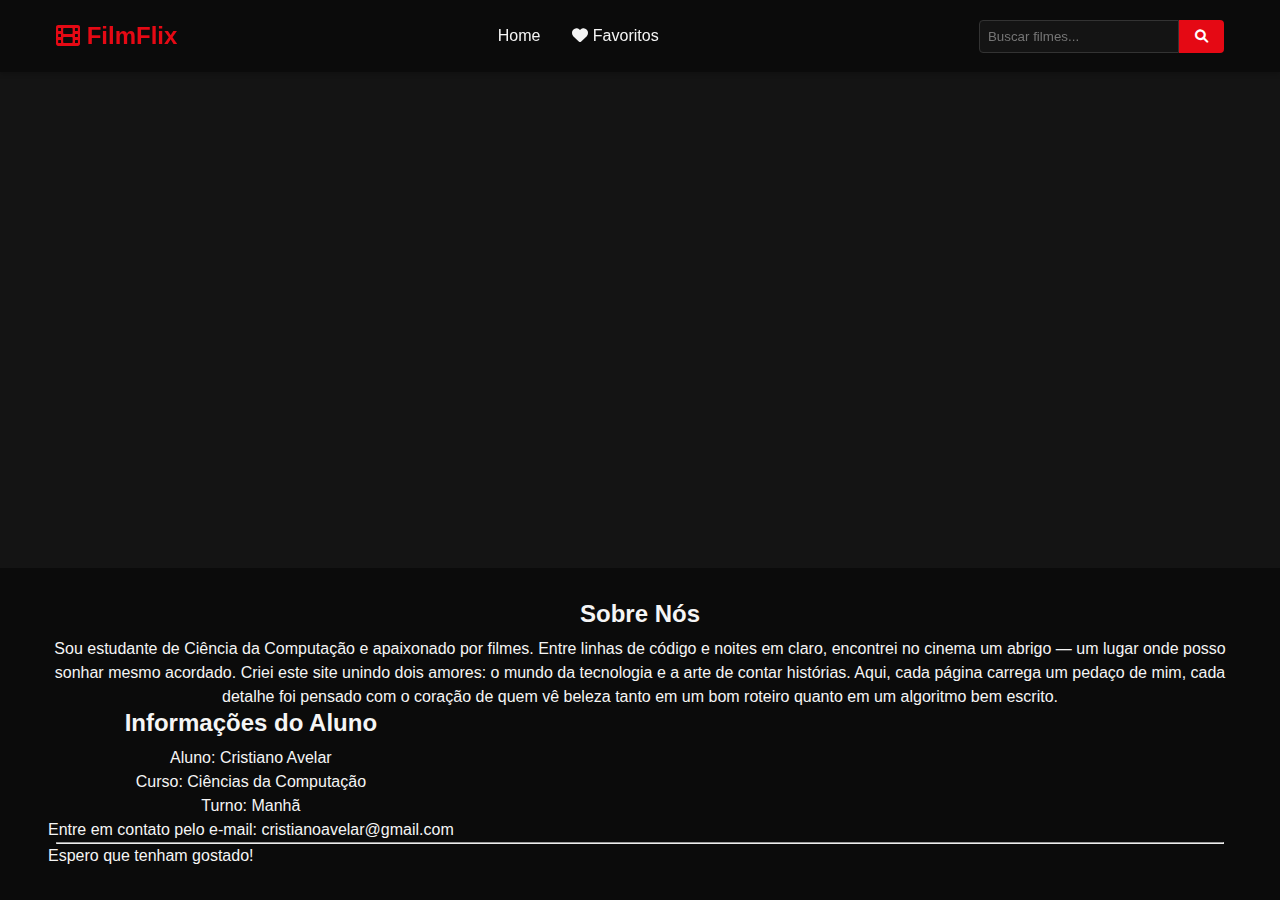
<file: detalhes-puro.html>
<!DOCTYPE html>
<html lang="pt-BR">
<head>
    <meta charset="UTF-8">
    <meta name="viewport" content="width=device-width, initial-scale=1.0">
    <title>Detalhes do Filme - FilmFlix</title>
    <link rel="stylesheet" href="https://cdnjs.cloudflare.com/ajax/libs/font-awesome/6.0.0/css/all.min.css">
    <link rel="stylesheet" href="style1.css">
</head>
<body>
    <nav class="navbar">
        <div class="container navbar-container">
            <a class="navbar-brand" href="index-puro.html">
                <i class="fas fa-film"></i> FilmFlix
            </a>
            
            <button class="navbar-toggle" id="navbarToggle">
                <i class="fas fa-bars"></i>
            </button>
            
            <ul class="navbar-nav" id="navbarMenu">
                <li class="nav-item">
                    <a class="nav-link" href="index-puro.html">Home</a>
                </li>
                <li class="nav-item">
                    <a class="nav-link" href="favoritos-puro.html">
                        <i class="fas fa-heart"></i> Favoritos
                    </a>
                </li>
            </ul>
            
            <div class="navbar-search">
                <form class="search-form" id="searchForm">
                    <input class="search-input" type="search" id="searchInput" placeholder="Buscar filmes..." required>
                    <button class="search-button" type="submit">
                        <i class="fas fa-search"></i>
                    </button>
                </form>
            </div>
        </div>
    </nav>


    <main class="container">
        <div id="movie-details-container">

        </div>
        
        <section class="section similar-movies">
            <h2 class="section-title">
                <i class="fas fa-film text-accent"></i> Filmes Similares
            </h2>
            <div class="movie-row">
                <div class="movie-slider" id="similar-movies">
               
                </div>
            </div>
        </section>
    </main>
    <footer class="footer py-4">
        <div class="container">
            <div class="row">
                <div class="col-md-6">
                    <h2>Sobre Nós</h2>
                    <p>Sou estudante de Ciência da Computação e apaixonado por filmes. Entre linhas de código e noites em claro, encontrei no cinema um abrigo — um lugar onde posso sonhar mesmo acordado. Criei este site unindo dois amores: o mundo da tecnologia e a arte de contar histórias. Aqui, cada página carrega um pedaço de mim, cada detalhe foi pensado com o coração de quem vê beleza tanto em um bom roteiro quanto em um algoritmo bem escrito.</p>
                </div>
                <div class="col-md-6">
                    <h2>Informações do Aluno</h2>
                    <p>Aluno: Cristiano Avelar</p>
                    <p>Curso: Ciências da Computação</p>
                    <p>Turno: Manhã</p>
                    <p>Entre em contato pelo e-mail: cristianoavelar@gmail.com</p>
                </div>
            </div>
            <hr> <div class="row">
                <div class="col-md-12 text-center">
                    <p>Espero que tenham gostado!</p>
                </div>
            </div>
        </div>
    </footer>

   
    <template id="movie-details-template">
        <div class="movie-backdrop">
            <div class="movie-backdrop-overlay">
                <div class="container">
                    <div class="row">
                        <div class="col col-12 col-md-4 col-lg-3">
                            <div class="movie-poster">
                                <img src="" alt="" class="movie-poster-img">
                            </div>
                        </div>
                        <div class="col col-12 col-md-8 col-lg-9">
                            <div class="movie-info">
                                <h1 class="movie-title">
                                    <!-- Nome do filme e ano serão inseridos aqui -->
                                </h1>
                                <div class="movie-tagline">
                                    <!-- Tagline será inserida aqui -->
                                </div>
                                <div class="movie-meta">
                                    <span class="release-date">
                                        <!-- Data de lançamento será inserida aqui -->
                                    </span>
                                    <span class="runtime">
                                        <!-- Duração será inserida aqui -->
                                    </span>
                                    <span class="rating">
                                        <!-- Avaliação será inserida aqui -->
                                    </span>
                                </div>
                                <div class="movie-genres">
                                    <!-- Gêneros serão inseridos aqui -->
                                </div>
                                <button class="btn-favorite-large" id="favoriteBtn">
                                    <i class="far fa-heart"></i> Adicionar aos Favoritos
                                </button>
                            </div>
                        </div>
                    </div>
                </div>
            </div>
        </div>

        <div class="movie-content">
            <div class="tabs">
                <ul class="tabs-nav">
                    <li class="tab-item">
                        <a class="tab-link active" data-tab="overview">Sinopse</a>
                    </li>
                    <li class="tab-item">
                        <a class="tab-link" data-tab="cast">Elenco</a>
                    </li>
                    <li class="tab-item trailer-tab-item">
                        <a class="tab-link" data-tab="trailer">Trailer</a>
                    </li>
                </ul>
            </div>
            
            <div class="tab-content">
                <div class="tab-pane active" id="overview">
                    <div class="movie-overview">
                        <p class="lead">
                            <!-- Sinopse será inserida aqui -->
                        </p>
                    </div>
                </div>
                <div class="tab-pane" id="cast">
                    <div class="cast-container" id="cast-container">
                        <!-- Elenco será inserido aqui -->
                    </div>
                </div>
                <div class="tab-pane" id="trailer">
                    <div class="video-container">
                        <iframe width="560" height="315" src="" title="YouTube video player" frameborder="0" allow="accelerometer; autoplay; clipboard-write; encrypted-media; gyroscope; picture-in-picture" allowfullscreen></iframe>
                    </div>
                </div>
            </div>
        </div>
    </template>

    <!-- Scripts -->
    <script src="app-puro.js"></script>
    <script>
        // Script para toggle do menu mobile
        document.getElementById('navbarToggle').addEventListener('click', function() {
            document.getElementById('navbarMenu').classList.toggle('show');
        });
        
        // Script para funcionamento das abas
        document.addEventListener('DOMContentLoaded', function() {
            // Função para inicializar as abas após o carregamento dos detalhes do filme
            function initTabs() {
                const tabLinks = document.querySelectorAll('.tab-link');
                if (tabLinks.length === 0) return;
                
                tabLinks.forEach(tab => {
                    tab.addEventListener('click', function() {
                        // Remove active class de todas as abas
                        tabLinks.forEach(t => t.classList.remove('active'));
                        
                        // Adiciona active class na aba clicada
                        this.classList.add('active');
                        
                        // Esconde todos os painéis de conteúdo
                        const tabPanes = document.querySelectorAll('.tab-pane');
                        tabPanes.forEach(pane => pane.classList.remove('active'));
                        
                        // Mostra o painel correspondente
                        const tabId = this.getAttribute('data-tab');
                        document.getElementById(tabId).classList.add('active');
                    });
                });
            }
            
            // Observa mudanças no container de detalhes para inicializar as abas
            const observer = new MutationObserver(function(mutations) {
                mutations.forEach(function(mutation) {
                    if (mutation.addedNodes.length > 0) {
                        initTabs();
                        observer.disconnect();
                    }
                });
            });
            
            const detailsContainer = document.getElementById('movie-details-container');
            if (detailsContainer) {
                observer.observe(detailsContainer, { childList: true });
            }
        });
    </script>
</body>
</html>
</file>
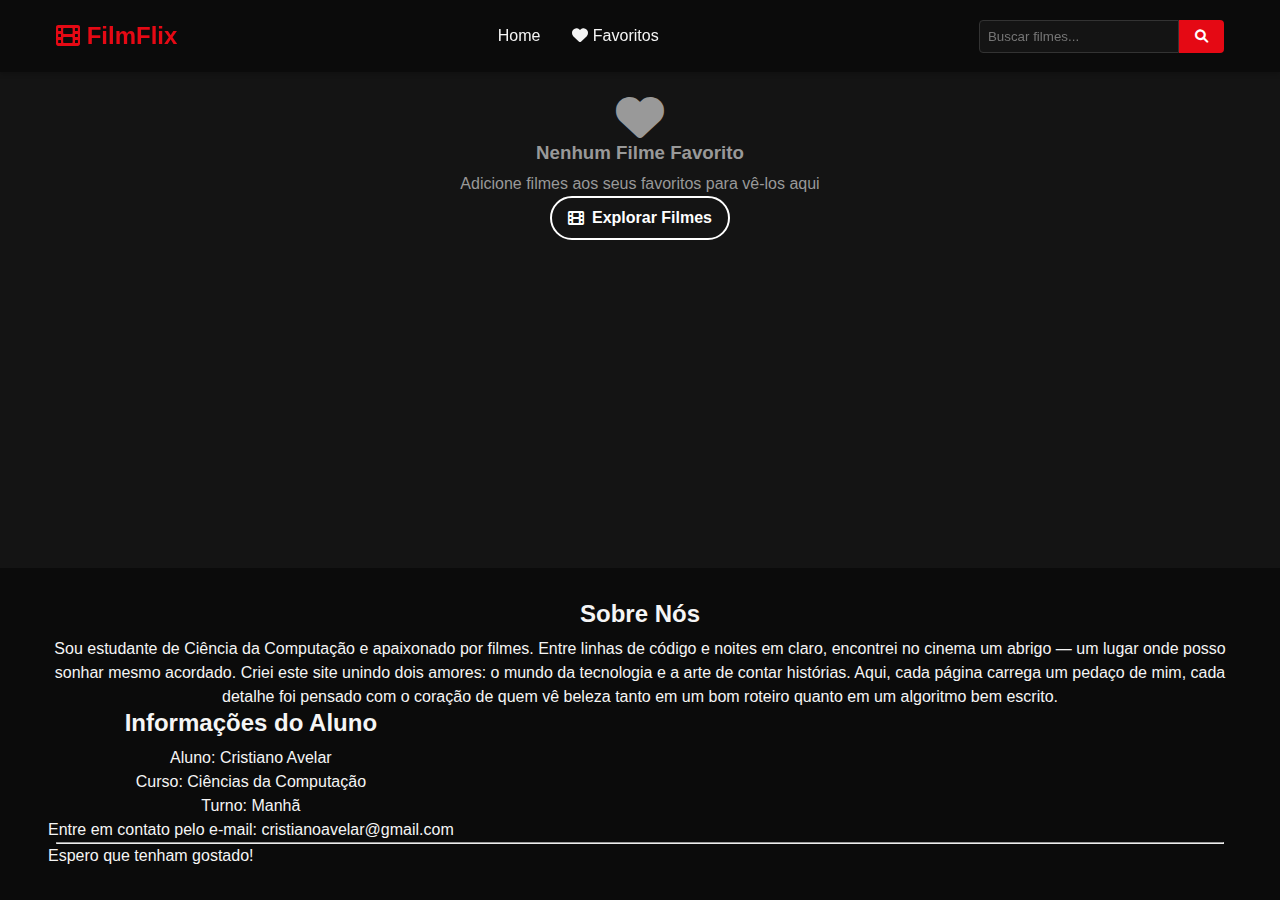
<file: favoritos-puro.html>
<!DOCTYPE html>
<html lang="pt-BR">
<head>
    <meta charset="UTF-8">
    <meta name="viewport" content="width=device-width, initial-scale=1.0">
    <title>Meus Favoritos - FilmFlix</title>
    <link rel="stylesheet" href="https://cdnjs.cloudflare.com/ajax/libs/font-awesome/6.0.0/css/all.min.css">
    <link rel="stylesheet" href="style1.css">
</head>
<body>

    <nav class="navbar">
        <div class="container navbar-container">
            <a class="navbar-brand" href="index-puro.html">
                <i class="fas fa-film"></i> FilmFlix
            </a>
            
            <button class="navbar-toggle" id="navbarToggle">
                <i class="fas fa-bars"></i>
            </button>
            
            <ul class="navbar-nav" id="navbarMenu">
                <li class="nav-item">
                    <a class="nav-link" href="index-puro.html">Home</a>
                </li>
                <li class="nav-item">
                    <a class="nav-link" href="favoritos-puro.html">
                        <i class="fas fa-heart"></i> Favoritos
                    </a>
                </li>
            </ul>
            
            <div class="navbar-search">
                <form class="search-form" id="searchForm">
                    <input class="search-input" type="search" id="searchInput" placeholder="Buscar filmes..." required>
                    <button class="search-button" type="submit">
                        <i class="fas fa-search"></i>
                    </button>
                </form>
            </div>
        </div>
    </nav>


    <main class="container">
        <section class="section">
            <h1 class="section-title">
                <i class="fas fa-heart text-accent"></i> Meus Filmes Favoritos
            </h1>
            
            <div id="favorites-container">

            </div>
        </section>
    </main>

    <footer class="footer py-4">
        <div class="container">
            <div class="row">
                <div class="col-md-6">
                    <h2>Sobre Nós</h2>
                    <p>Sou estudante de Ciência da Computação e apaixonado por filmes. Entre linhas de código e noites em claro, encontrei no cinema um abrigo — um lugar onde posso sonhar mesmo acordado. Criei este site unindo dois amores: o mundo da tecnologia e a arte de contar histórias. Aqui, cada página carrega um pedaço de mim, cada detalhe foi pensado com o coração de quem vê beleza tanto em um bom roteiro quanto em um algoritmo bem escrito.</p>
                </div>
                <div class="col-md-6">
                    <h2>Informações do Aluno</h2>
                    <p>Aluno: Cristiano Avelar</p>
                    <p>Curso: Ciências da Computação</p>
                    <p>Turno: Manhã</p>
                    <p>Entre em contato pelo e-mail: cristianoavelar@gmail.com</p>
                </div>
            </div>
            <hr> <div class="row">
                <div class="col-md-12 text-center">
                    <p>Espero que tenham gostado!</p>
                </div>
            </div>
        </div>
    </footer>


    <template id="empty-favorites">
        <div class="empty-state">
            <i class="fas fa-heart fa-3x mb-3 text-muted"></i>
            <h3>Nenhum Filme Favorito</h3>
            <p>Adicione filmes aos seus favoritos para vê-los aqui</p>
            <a href="index-puro.html" class="btn-favorite-large">
                <i class="fas fa-film"></i> Explorar Filmes
            </a>
        </div>
    </template>

    <template id="favorites-grid">
        <div class="favorites-grid" id="favorites-row">

        </div>
    </template>

    <template id="movie-card-template">
        <div class="movie-card">
            <div class="card-poster">
                <img src="" alt="" class="movie-poster">
                <button class="btn-favorite active" data-movie-id="">
                    <i class="fas fa-heart"></i>
                </button>
                <div class="movie-info-hover">
                    <div class="movie-controls">
                        <a href="" class="movie-control-btn movie-link">
                            <i class="fas fa-play"></i>
                        </a>
                    </div>
                </div>
            </div>
            <div class="card-body">
                <h5 class="card-title movie-title"></h5>
            </div>
        </div>
    </template>

   
    <script src="app-puro.js"></script>
    <script>

        document.getElementById('navbarToggle').addEventListener('click', function() {
            document.getElementById('navbarMenu').classList.toggle('show');
        });
    </script>
</body>
</html>
</file>
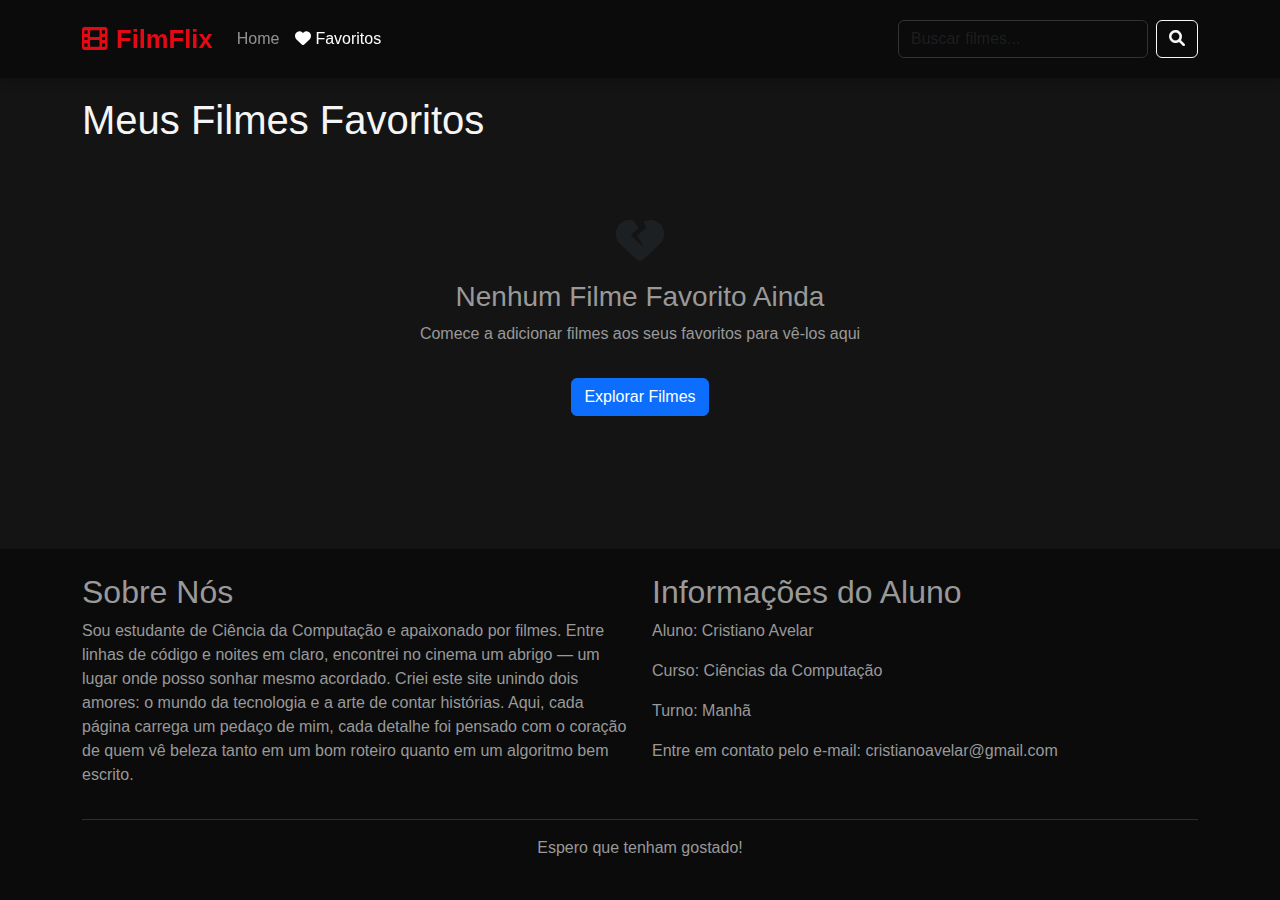
<file: favoritos.html>
<!DOCTYPE html>
<html lang="pt-BR">
<head>
    <meta charset="UTF-8">
    <meta name="viewport" content="width=device-width, initial-scale=1.0">
    <title>Meus Filmes Favoritos - FilmFlix</title>
    <link rel="stylesheet" href="https://cdn.jsdelivr.net/npm/bootstrap@5.3.0-alpha1/dist/css/bootstrap.min.css">
    <link rel="stylesheet" href="https://cdnjs.cloudflare.com/ajax/libs/font-awesome/6.0.0/css/all.min.css">
    <link rel="stylesheet" href="styles.css">
</head>
<body class="dark-theme">

    <nav class="navbar navbar-expand-lg navbar-dark fixed-top">
        <div class="container">
            <a class="navbar-brand" href="index.html">
                <i class="fas fa-film me-2"></i>FilmFlix
            </a>
            <button class="navbar-toggler" type="button" data-bs-toggle="collapse" data-bs-target="#navbarMain">
                <span class="navbar-toggler-icon"></span>
            </button>
            <div class="collapse navbar-collapse" id="navbarMain">
                <ul class="navbar-nav me-auto mb-2 mb-lg-0">
                    <li class="nav-item">
                        <a class="nav-link" href="index.html">Home</a>
                    </li>
                    <li class="nav-item">
                        <a class="nav-link active" href="favoritos.html">
                            <i class="fas fa-heart me-1"></i>Favoritos
                        </a>
                    </li>
                </ul>
                <form class="d-flex" id="searchForm">
                    <input class="form-control me-2" type="search" id="searchInput" placeholder="Buscar filmes..." required>
                    <button class="btn btn-outline-light" type="submit">
                        <i class="fas fa-search"></i>
                    </button>
                </form>
            </div>
        </div>
    </nav>


    <main class="container mt-5 pt-4">
        <div class="favorites-header my-4">
            <h1 class="mb-4">Meus Filmes Favoritos</h1>
        </div>

        <div id="favorites-container">

        </div>

        <template id="empty-favorites">
            <div class="empty-state text-center py-5">
                <i class="fas fa-heart-broken fa-3x mb-3 text-muted"></i>
                <h3>Nenhum Filme Favorito Ainda</h3>
                <p>Comece a adicionar filmes aos seus favoritos para vê-los aqui</p>
                <a href="index.html" class="btn btn-primary mt-3">Explorar Filmes</a>
            </div>
        </template>

        <template id="favorites-grid">
            <div class="row g-4" id="favorites-row">
               
            </div>
        </template>

        <template id="movie-card-template">
            <div class="col-6 col-md-4 col-lg-3">
                <div class="movie-card">
                    <div class="card-poster">
                        <a href="#" class="movie-link">
                            <img src="" alt="" class="movie-poster img-fluid rounded">
                        </a>
                        <button class="btn-favorite active" data-movie-id="">
                            <i class="fas fa-heart"></i>
                        </button>
                    </div>
                    <div class="card-body p-2">
                        <h5 class="card-title text-truncate movie-title"></h5>
                    </div>
                </div>
            </div>
        </template>
    </main>


    <footer class="footer py-4">
        <div class="container">
            <div class="row">
                <div class="col-md-6">
                    <h2>Sobre Nós</h2>
                    <p>Sou estudante de Ciência da Computação e apaixonado por filmes. Entre linhas de código e noites em claro, encontrei no cinema um abrigo — um lugar onde posso sonhar mesmo acordado. Criei este site unindo dois amores: o mundo da tecnologia e a arte de contar histórias. Aqui, cada página carrega um pedaço de mim, cada detalhe foi pensado com o coração de quem vê beleza tanto em um bom roteiro quanto em um algoritmo bem escrito.</p>
                </div>
                <div class="col-md-6">
                    <h2>Informações do Aluno</h2>
                    <p>Aluno: Cristiano Avelar</p>
                    <p>Curso: Ciências da Computação</p>
                    <p>Turno: Manhã</p>
                    <p>Entre em contato pelo e-mail: cristianoavelar@gmail.com</p>
                </div>
            </div>
            <hr> <div class="row">
                <div class="col-md-12 text-center">
                    <p>Espero que tenham gostado!</p>
                </div>
            </div>
        </div>
    </footer>

    <script src="https://cdn.jsdelivr.net/npm/bootstrap@5.3.0-alpha1/dist/js/bootstrap.bundle.min.js"></script>
    <script src="app.js"></script>
</body>
</html>
</file>
<file: styles.css>
/* Estilos principais para o catálogo de filmes FilmFlix - Design inspirado na Netflix */

/* ===== Variáveis ===== */
:root {
    --primary-color: #E50914;  /* Vermelho Netflix */
    --secondary-color: #0071EB; /* Azul Netflix */
    --dark-bg: #141414;
    --darker-bg: #0B0B0B;
    --light-text: #F5F5F5;
    --muted-text: #999;
    --card-bg: #1F1F1F;
    --hover-bg: #333;
    --border-color: #333;
    --gradient-overlay: linear-gradient(0deg, rgba(0,0,0,0.8) 0%, rgba(0,0,0,0.4) 50%, rgba(0,0,0,0.2) 100%);
    --netflix-shadow: 0 10px 20px rgba(0,0,0,0.8);
}

/* ===== Estilos base ===== */
body {
    background-color: var(--dark-bg);
    color: var(--light-text);
    font-family: 'Roboto', Arial, sans-serif;
    min-height: 100vh;
    display: flex;
    flex-direction: column;
}

main {
    flex: 1;
}

.dark-theme {
    --bs-primary: var(--primary-color);
    --bs-primary-rgb: 229, 9, 20;
    --bs-link-color: var(--secondary-color);
    --bs-link-hover-color: #0086FF;
}

.text-accent {
    color: var(--primary-color);
}

/* ===== Barra de navegação ===== */
.navbar {
    background-color: rgba(11, 11, 11, 0.95);
    padding: 15px 0;
    box-shadow: 0 2px 10px rgba(0, 0, 0, 0.3);
}

.navbar-brand {
    font-weight: 700;
    font-size: 1.6rem;
    color: var(--primary-color);
}

.navbar .form-control {
    background-color: var(--darker-bg);
    border-color: var(--border-color);
    color: var(--light-text);
}

.navbar .form-control:focus {
    box-shadow: 0 0 0 0.2rem rgba(229, 9, 20, 0.25);
    border-color: var(--primary-color);
}

.navbar .btn-outline-light:hover {
    background-color: var(--primary-color);
    border-color: var(--primary-color);
}

/* ===== Seção Hero ===== */
.hero-section {
    background-image: url('https://images.unsplash.com/photo-1489599849927-2ee91cede3ba');
    background-size: cover;
    background-position: center;
    height: 80vh;
    min-height: 600px;
    display: flex;
    align-items: center;
    position: relative;
    margin-bottom: 3rem;
    overflow: hidden;
    margin-top: -76px; /* Para compensar a navbar fixa */
}

.hero-section::before {
    content: '';
    position: absolute;
    top: 0;
    left: 0;
    right: 0;
    bottom: 0;
    background: var(--gradient-overlay);
}

.hero-content {
    position: relative;
    padding: 2rem;
    max-width: 650px;
    z-index: 1;
    margin-top: 10vh;
    animation: fadeIn 1.2s ease-in-out;
}

@keyframes fadeIn {
    0% { opacity: 0; transform: translateY(20px); }
    100% { opacity: 1; transform: translateY(0); }
}

.hero-title {
    font-size: 3.5rem;
    font-weight: 800;
    margin-bottom: 1rem;
    text-shadow: 2px 2px 4px rgba(0,0,0,0.5);
}

.hero-text {
    font-size: 1.2rem;
    margin-bottom: 2rem;
    text-shadow: 1px 1px 3px rgba(0,0,0,0.5);
}

.hero-buttons {
    display: flex;
    gap: 1rem;
}

.btn-hero {
    padding: 0.8rem 2rem;
    font-weight: 600;
    border-radius: 4px;
    display: inline-flex;
    align-items: center;
    justify-content: center;
    gap: 0.5rem;
    transition: all 0.3s ease;
    font-size: 1.1rem;
}

.btn-hero-primary {
    background-color: var(--primary-color);
    color: white;
    border: none;
}

.btn-hero-primary:hover {
    background-color: #ff0f1f;
    transform: scale(1.05);
}

.btn-hero-secondary {
    background-color: rgba(109, 109, 110, 0.7);
    color: white;
    border: none;
}

.btn-hero-secondary:hover {
    background-color: rgba(109, 109, 110, 0.9);
    transform: scale(1.05);
}

/* ===== Títulos de seção ===== */
.section-title {
    font-weight: 700;
    margin-bottom: 1.5rem;
    position: relative;
    display: inline-flex;
    align-items: center;
}

/* ===== Seção de filmes em carrossel ===== */
.movie-row {
    position: relative;
    margin: 0 -15px;
    padding: 0 30px;
}

.movie-slider {
    display: flex;
    overflow-x: auto;
    scroll-behavior: smooth;
    padding: 20px 0;
    scrollbar-width: none; /* Firefox */
    scroll-snap-type: x mandatory;
}

.movie-slider::-webkit-scrollbar {
    display: none; /* Chrome, Safari, Edge */
}

.movie-slider-item {
    flex: 0 0 auto;
    width: 220px;
    margin: 0 10px;
    scroll-snap-align: start;
}

.netflix-card {
    width: 100%;
    height: 100%;
}

/* ===== Cards de filme ===== */
.movie-card {
    margin-bottom: 1rem;
    transition: all 0.3s ease;
    height: 100%;
    position: relative;
    overflow: hidden;
}

.movie-card:hover {
    transform: scale(1.1);
    z-index: 10;
}

.card-poster {
    position: relative;
    overflow: hidden;
    border-radius: 4px;
    box-shadow: var(--netflix-shadow);
    margin-bottom: 0.75rem;
    transition: all 0.3s ease;
}

.card-poster::after {
    content: '';
    position: absolute;
    bottom: 0;
    left: 0;
    right: 0;
    height: 40%;
    background: linear-gradient(to top, rgba(0,0,0,0.8) 0%, rgba(0,0,0,0) 100%);
    opacity: 0;
    transition: opacity 0.3s ease;
}

.movie-card:hover .card-poster::after {
    opacity: 1;
}

.card-poster img {
    width: 100%;
    height: auto;
    transition: all 0.4s ease;
    aspect-ratio: 2/3;
    object-fit: cover;
}

.movie-card:hover .card-poster img {
    transform: scale(1.05);
    filter: brightness(1.1);
}

.card-body {
    padding: 0;
    position: relative;
}

.card-title {
    font-size: 1rem;
    font-weight: 600;
    margin-bottom: 0.25rem;
    white-space: nowrap;
    overflow: hidden;
    text-overflow: ellipsis;
    transition: all 0.3s ease;
}

.movie-card:hover .card-title {
    color: var(--primary-color);
}

.movie-info-hover {
    position: absolute;
    bottom: 0;
    left: 0;
    right: 0;
    padding: 10px;
    color: white;
    z-index: 2;
    opacity: 0;
    transform: translateY(20px);
    transition: all 0.3s ease;
}

.movie-card:hover .movie-info-hover {
    opacity: 1;
    transform: translateY(0);
}

.movie-controls {
    display: flex;
    gap: 5px;
    margin-top: 8px;
}

.movie-control-btn {
    width: 30px;
    height: 30px;
    border-radius: 50%;
    background-color: rgba(255,255,255,0.2);
    border: 1px solid rgba(255,255,255,0.5);
    color: white;
    display: flex;
    align-items: center;
    justify-content: center;
    transition: all 0.2s ease;
}

.movie-control-btn:hover {
    background-color: white;
    color: var(--dark-bg);
    transform: scale(1.1);
}

/* Botão de favorito */
.btn-favorite {
    position: absolute;
    top: 10px;
    right: 10px;
    background-color: rgba(0, 0, 0, 0.6);
    border: none;
    color: white;
    width: 32px;
    height: 32px;
    border-radius: 50%;
    display: flex;
    align-items: center;
    justify-content: center;
    cursor: pointer;
    opacity: 0;
    transition: opacity 0.3s ease, background-color 0.3s ease, transform 0.2s ease;
}

.movie-card:hover .btn-favorite {
    opacity: 1;
}

.btn-favorite:hover {
    background-color: rgba(229, 9, 20, 0.8);
    transform: scale(1.1);
}

.btn-favorite.active {
    opacity: 1;
    background-color: var(--primary-color);
}

.btn-favorite.active i {
    animation: heartbeat 1s ease-in-out;
}

@keyframes heartbeat {
    0% { transform: scale(1); }
    25% { transform: scale(1.2); }
    50% { transform: scale(1); }
    75% { transform: scale(1.2); }
    100% { transform: scale(1); }
}

.btn-favorite-large {
    background-color: transparent;
    border: 2px solid white;
    color: white;
    padding: 0.5rem 1rem;
    border-radius: 30px;
    font-weight: 600;
    margin-top: 1rem;
    cursor: pointer;
    transition: background-color 0.3s ease, color 0.3s ease, transform 0.2s ease;
}

.btn-favorite-large:hover {
    background-color: white;
    color: var(--dark-bg);
    transform: scale(1.05);
}

.btn-favorite-large.active {
    background-color: var(--primary-color);
    border-color: var(--primary-color);
    color: white;
}

/* Avaliação do filme */
.movie-rating {
    position: absolute;
    bottom: 10px;
    left: 10px;
    background-color: rgba(0, 0, 0, 0.7);
    color: white;
    padding: 3px 8px;
    border-radius: 4px;
    font-size: 0.8rem;
    font-weight: 600;
}

/* ===== Página de detalhes do filme ===== */
.movie-backdrop {
    position: relative;
    background-size: cover;
    background-position: center top;
    border-radius: 10px;
    overflow: hidden;
    margin-top: -15px;
}

.movie-backdrop-overlay {
    background: linear-gradient(to right, rgba(20, 20, 20, 0.9) 0%, rgba(20, 20, 20, 0.8) 50%, rgba(20, 20, 20, 0.7) 100%);
    padding: 3rem 0;
}

.movie-poster img {
    box-shadow: 0 10px 20px rgba(0, 0, 0, 0.4);
}

.movie-title {
    font-size: 2.5rem;
    font-weight: 700;
}

.release-year {
    font-weight: 400;
    color: var(--muted-text);
    font-size: 1.5rem;
}

.movie-meta {
    color: var(--muted-text);
    font-size: 0.95rem;
}

.movie-overview {
    line-height: 1.6;
}

.movie-content {
    margin-top: 2rem;
}

.nav-tabs {
    border-bottom-color: var(--border-color);
}

.nav-tabs .nav-link {
    color: var(--light-text);
    border: none;
    padding: 1rem 1.5rem;
    border-bottom: 3px solid transparent;
}

.nav-tabs .nav-link:hover {
    border-bottom-color: var(--muted-text);
}

.nav-tabs .nav-link.active {
    color: var(--primary-color);
    background-color: transparent;
    border-bottom-color: var(--primary-color);
}

.tab-content {
    padding: 2rem 0;
}

/* Container de vídeo */
.video-container {
    position: relative;
    padding-bottom: 56.25%; /* 16:9 */
    height: 0;
    overflow: hidden;
    max-width: 100%;
}

.video-container iframe {
    position: absolute;
    top: 0;
    left: 0;
    width: 100%;
    height: 100%;
    border: 0;
}

/* Cards do elenco */
.cast-avatar img {
    width: 100px;
    height: 100px;
    object-fit: cover;
    border: 3px solid var(--border-color);
}

.cast-name {
    margin-bottom: 0.25rem;
}

/* Cards de categorias */
.category-card {
    transition: transform 0.3s ease;
    display: block;
}

.category-card:hover {
    transform: translateY(-5px);
}

.category-card .card {
    background-color: var(--card-bg);
    border-color: var(--border-color);
    transition: background-color 0.3s ease;
}

.category-card:hover .card {
    background-color: var(--hover-bg);
}

/* Estado vazio */
.empty-state {
    color: var(--muted-text);
    padding: 3rem 0;
}

/* Rodapé */
.footer {
    background-color: var(--darker-bg);
    color: var(--muted-text);
    margin-top: auto;
}

.footer a {
    color: var(--light-text);
}

.footer a:hover {
    color: var(--primary-color);
}

/* Notificações */
.notification {
    position: fixed;
    bottom: 20px;
    right: 20px;
    background-color: #333;
    color: white;
    padding: 12px 20px;
    border-radius: 5px;
    box-shadow: 0 3px 6px rgba(0, 0, 0, 0.16);
    z-index: 9999;
    display: flex;
    align-items: center;
    transform: translateY(100px);
    opacity: 0;
    transition: transform 0.3s ease, opacity 0.3s ease;
    max-width: 350px;
}

.notification.show {
    transform: translateY(0);
    opacity: 1;
}

.notification-icon {
    margin-right: 12px;
    font-size: 1.2rem;
}

.notification-success {
    background-color: #28a745;
}

.notification-info {
    background-color: #17a2b8;
}

.notification-warning {
    background-color: #ffc107;
    color: #212529;
}

.notification-error {
    background-color: #dc3545;
}

/* ===== Responsividade ===== */
/* Dispositivos pequenos (telefones em modo paisagem) */
@media (max-width: 767.98px) {
    .navbar .form-control {
        margin-bottom: 1rem;
    }
    
    .hero-section {
        height: 350px;
    }
    
    .hero-content {
        padding: 1.5rem;
    }
    
    .hero-content h1 {
        font-size: 2rem;
    }
    
    .section-title {
        font-size: 1.5rem;
    }
    
    .movie-card .card-title {
        font-size: 0.9rem;
    }
    
    .btn-favorite {
        opacity: 1;
        width: 28px;
        height: 28px;
    }
    
    .cast-avatar img {
        width: 80px;
        height: 80px;
    }
    
    .movie-title {
        font-size: 1.8rem;
    }
    
    .nav-tabs .nav-link {
        padding: 0.75rem 1rem;
        font-size: 0.9rem;
    }

    /* Para detalhes do filme em dispositivos móveis */
    .movie-backdrop-overlay {
        background: linear-gradient(to bottom, 
            rgba(20, 20, 20, 0.9) 0%, 
            rgba(20, 20, 20, 0.8) 100%);
    }
    
    .movie-info {
        text-align: center;
    }
    
    .movie-poster {
        max-width: 200px;
        margin: 0 auto;
        margin-bottom: 1.5rem;
    }
    
    .movie-genres {
        justify-content: center;
        display: flex;
        flex-wrap: wrap;
    }
    
    .movie-genres .badge {
        margin-bottom: 0.25rem;
    }
}

/* Dispositivos médios (tablets) */
@media (min-width: 768px) and (max-width: 991.98px) {
    .hero-section {
        height: 400px;
    }
    
    .hero-content h1 {
        font-size: 2.25rem;
    }
    
    .cast-avatar img {
        width: 90px;
        height: 90px;
    }
    
    .movie-title {
        font-size: 2rem;
    }
}

/* Dispositivos grandes (desktops) e maiores */
@media (min-width: 992px) {
    .navbar-collapse form {
        width: 300px;
    }
    
    .hero-content {
        padding: 3rem;
    }
    
    .movie-card:hover .btn-favorite {
        opacity: 1;
    }
}
</file>
<file: style1.css>
/* Estilos principais para o catálogo de filmes FilmFlix - Design responsivo com CSS puro */

/* ===== Reset e Variáveis ===== */
* {
    margin: 0;
    padding: 0;
    box-sizing: border-box;
}

:root {
    --primary-color: #E50914;  /* Vermelho Netflix */
    --secondary-color: #0071EB; /* Azul Netflix */
    --dark-bg: #141414;
    --darker-bg: #0B0B0B;
    --light-text: #F5F5F5;
    --muted-text: #999;
    --card-bg: #1F1F1F;
    --hover-bg: #333;
    --border-color: #333;
    --gradient-overlay: linear-gradient(0deg, rgba(0,0,0,0.8) 0%, rgba(0,0,0,0.4) 50%, rgba(0,0,0,0.2) 100%);
    --netflix-shadow: 0 10px 20px rgba(0,0,0,0.8);
}

/* ===== Estilos base ===== */
html {
    font-size: 16px;
}

body {
    background-color: var(--dark-bg);
    color: var(--light-text);
    font-family: 'Helvetica Neue', Arial, sans-serif;
    line-height: 1.5;
    margin: 0;
    padding: 0;
    min-height: 100vh;
    display: flex;
    flex-direction: column;
    overflow-x: hidden;
}

a {
    color: var(--light-text);
    text-decoration: none;
    transition: color 0.3s ease;
}

a:hover {
    color: var(--primary-color);
}

h1, h2, h3, h4, h5, h6 {
    margin-bottom: 0.5rem;
    font-weight: 700;
    line-height: 1.2;
}

img {
    max-width: 100%;
    height: auto;
}

/* ===== Layout ===== */
.container {
    width: 100%;
    max-width: 1200px;
    margin: 0 auto;
    padding: 0 1rem;
}

.row {
    display: flex;
    flex-wrap: wrap;
    margin: 0 -0.5rem;
}

.col {
    flex: 1 0 0%;
    padding: 0 0.5rem;
}

/* Colunas responsivas */
.col-6 {
    flex: 0 0 50%;
    max-width: 50%;
    padding: 0 0.5rem;
}

.col-12 {
    flex: 0 0 100%;
    max-width: 100%;
    padding: 0 0.5rem;
}

/* ===== Barra de navegação ===== */
.navbar {
    background-color: var(--darker-bg);
    position: fixed;
    top: 0;
    left: 0;
    right: 0;
    z-index: 100;
    padding: 0.5rem 0;
    box-shadow: 0 2px 5px rgba(0, 0, 0, 0.2);
}

.navbar-container {
    display: flex;
    align-items: center;
    justify-content: space-between;
    padding: 0.5rem 1rem;
}

.navbar-brand {
    font-size: 1.5rem;
    font-weight: bold;
    color: var(--primary-color);
    margin-right: 1rem;
}

.navbar-nav {
    display: flex;
    list-style: none;
    margin: 0;
    padding: 0;
}

.nav-item {
    margin-right: 1rem;
}

.nav-link {
    color: var(--light-text);
    text-decoration: none;
    padding: 0.5rem;
    display: block;
}

.nav-link:hover {
    color: var(--primary-color);
}

.navbar-search {
    display: flex;
    align-items: center;
}

.search-form {
    display: flex;
}

.search-input {
    padding: 0.5rem;
    border-radius: 4px 0 0 4px;
    border: 1px solid var(--border-color);
    background-color: var(--dark-bg);
    color: var(--light-text);
    width: 200px;
}

.search-button {
    padding: 0.5rem 1rem;
    border: none;
    background-color: var(--primary-color);
    color: white;
    border-radius: 0 4px 4px 0;
    cursor: pointer;
}

.navbar-toggle {
    display: none;
    background: none;
    border: none;
    color: var(--light-text);
    font-size: 1.5rem;
    cursor: pointer;
}

/* ===== Seções principais ===== */
main {
    margin-top: 4rem;
    padding: 1rem 0;
    flex-grow: 1;
}

.section {
    margin-bottom: 2rem;
}

.section-title {
    font-size: 1.5rem;
    margin-bottom: 1rem;
    display: flex;
    align-items: center;
    color: var(--light-text);
}

.text-accent {
    color: var(--primary-color);
}

/* ===== Carrossel de filmes ===== */
.movie-row {
    position: relative;
    margin: 0 -1rem;
    overflow: hidden;
}

.movie-slider {
    display: flex;
    overflow-x: auto;
    scroll-snap-type: x mandatory;
    -webkit-overflow-scrolling: touch;
    scrollbar-width: none;
    margin-bottom: 1rem;
    padding: 1rem;
}

.movie-slider::-webkit-scrollbar {
    display: none;
}

.movie-slider-item {
    flex: 0 0 auto;
    width: 220px;
    margin: 0 0.5rem;
    scroll-snap-align: start;
}

/* ===== Cards de filme ===== */
.movie-card {
    position: relative;
    overflow: hidden;
    border-radius: 4px;
    margin-bottom: 1rem;
    transition: all 0.3s ease;
    box-shadow: var(--netflix-shadow);
}

.movie-card:hover {
    transform: scale(1.05);
    z-index: 10;
}

.card-poster {
    position: relative;
    overflow: hidden;
    border-radius: 4px;
}

.card-poster img {
    width: 100%;
    aspect-ratio: 2/3;
    object-fit: cover;
    transition: all 0.3s ease;
}

.movie-card:hover .card-poster img {
    filter: brightness(1.1);
}

.card-body {
    padding: 0.5rem 0;
}

.card-title {
    font-size: 1rem;
    font-weight: 600;
    margin-bottom: 0.25rem;
    white-space: nowrap;
    overflow: hidden;
    text-overflow: ellipsis;
}

.movie-info-hover {
    position: absolute;
    bottom: 0;
    left: 0;
    right: 0;
    padding: 10px;
    color: white;
    z-index: 2;
    opacity: 0;
    transform: translateY(20px);
    transition: all 0.3s ease;
    background: linear-gradient(to top, rgba(0,0,0,0.9) 0%, rgba(0,0,0,0.5) 60%, transparent 100%);
}

.movie-card:hover .movie-info-hover {
    opacity: 1;
    transform: translateY(0);
}

/* Botões de controle no hover */
.movie-controls {
    display: flex;
    gap: 5px;
    margin-top: 8px;
}

.movie-control-btn {
    width: 30px;
    height: 30px;
    border-radius: 50%;
    background-color: rgba(255,255,255,0.2);
    border: 1px solid rgba(255,255,255,0.5);
    color: white;
    display: flex;
    align-items: center;
    justify-content: center;
    transition: all 0.2s ease;
    cursor: pointer;
}

.movie-control-btn:hover {
    background-color: white;
    color: var(--dark-bg);
    transform: scale(1.1);
}

/* Botão de favorito */
.btn-favorite {
    position: absolute;
    top: 10px;
    right: 10px;
    background-color: rgba(0, 0, 0, 0.6);
    border: none;
    color: white;
    width: 32px;
    height: 32px;
    border-radius: 50%;
    display: flex;
    align-items: center;
    justify-content: center;
    cursor: pointer;
    opacity: 0;
    transition: opacity 0.3s ease, background-color 0.3s ease, transform 0.2s ease;
    z-index: 5;
}

.movie-card:hover .btn-favorite {
    opacity: 1;
}

.btn-favorite:hover {
    background-color: rgba(229, 9, 20, 0.8);
    transform: scale(1.1);
}

.btn-favorite.active {
    opacity: 1;
    background-color: var(--primary-color);
}

/* Avaliação do filme */
.movie-rating {
    position: absolute;
    bottom: 10px;
    left: 10px;
    background-color: rgba(0, 0, 0, 0.7);
    color: white;
    padding: 3px 8px;
    border-radius: 4px;
    font-size: 0.8rem;
    font-weight: 600;
    z-index: 5;
}

/* ===== Página de detalhes do filme ===== */
.movie-backdrop {
    position: relative;
    background-size: cover;
    background-position: center top;
    border-radius: 10px;
    overflow: hidden;
    margin-top: 4rem;
}

.movie-backdrop-overlay {
    background: linear-gradient(to right, rgba(20, 20, 20, 0.9) 0%, rgba(20, 20, 20, 0.8) 50%, rgba(20, 20, 20, 0.7) 100%);
    padding: 3rem 0;
}

.movie-poster img {
    box-shadow: 0 10px 20px rgba(0, 0, 0, 0.4);
    border-radius: 8px;
}

.movie-title {
    font-size: 2rem;
    font-weight: 700;
    margin-bottom: 0.5rem;
}

.movie-tagline {
    font-style: italic;
    color: var(--muted-text);
    margin-bottom: 1rem;
}

.movie-meta {
    display: flex;
    flex-wrap: wrap;
    gap: 1rem;
    margin-bottom: 1rem;
    color: var(--muted-text);
}

.movie-genres {
    display: flex;
    flex-wrap: wrap;
    gap: 0.5rem;
    margin-bottom: 1.5rem;
}

.genre-badge {
    display: inline-block;
    padding: 0.25rem 0.75rem;
    background-color: var(--secondary-color);
    color: white;
    border-radius: 20px;
    font-size: 0.8rem;
}

/* Abas de conteúdo */
.tabs {
    margin-top: 2rem;
    border-bottom: 1px solid var(--border-color);
}

.tabs-nav {
    display: flex;
    list-style: none;
}

.tab-item {
    margin-right: 1rem;
}

.tab-link {
    display: block;
    padding: 0.75rem 1rem;
    color: var(--light-text);
    border-bottom: 3px solid transparent;
    cursor: pointer;
}

.tab-link.active {
    color: var(--primary-color);
    border-bottom-color: var(--primary-color);
}

.tab-content {
    padding: 1.5rem 0;
}

.tab-pane {
    display: none;
}

.tab-pane.active {
    display: block;
}

/* Elenco */
.cast-container {
    display: flex;
    flex-wrap: wrap;
    gap: 1rem;
}

.cast-card {
    flex: 0 0 calc(33.333% - 1rem);
    max-width: calc(33.333% - 1rem);
    text-align: center;
    margin-bottom: 1rem;
}

.cast-avatar {
    width: 100px;
    height: 100px;
    border-radius: 50%;
    overflow: hidden;
    margin: 0 auto 0.5rem;
    border: 3px solid var(--border-color);
}

.cast-avatar img {
    width: 100%;
    height: 100%;
    object-fit: cover;
}

.cast-name {
    font-weight: 600;
    margin-bottom: 0.25rem;
}

.cast-character {
    color: var(--muted-text);
    font-size: 0.9rem;
}

/* Vídeo responsivo */
.video-container {
    position: relative;
    padding-bottom: 56.25%; /* 16:9 */
    height: 0;
    overflow: hidden;
    max-width: 100%;
    margin: 1rem 0;
}

.video-container iframe {
    position: absolute;
    top: 0;
    left: 0;
    width: 100%;
    height: 100%;
    border: 0;
}

/* Botão de favorito na página de detalhes */
.btn-favorite-large {
    display: inline-flex;
    align-items: center;
    justify-content: center;
    gap: 0.5rem;
    background-color: transparent;
    border: 2px solid white;
    color: white;
    padding: 0.5rem 1rem;
    border-radius: 30px;
    font-weight: 600;
    cursor: pointer;
    transition: background-color 0.3s ease, color 0.3s ease, transform 0.2s ease;
}

.btn-favorite-large:hover {
    background-color: white;
    color: var(--dark-bg);
}

.btn-favorite-large.active {
    background-color: var(--primary-color);
    border-color: var(--primary-color);
}

/* ===== Página de favoritos ===== */
.favorites-grid {
    display: grid;
    grid-template-columns: repeat(auto-fill, minmax(200px, 1fr));
    gap: 1rem;
}

.empty-state {
    text-align: center;
    padding: 3rem 0;
    color: var(--muted-text);
}

/* ===== Rodapé ===== */
.footer {
    background-color: var(--darker-bg);
    padding: 2rem 0;
    margin-top: 2rem;
    text-align: center;
}

/* ===== Notificações ===== */
.notification {
    position: fixed;
    bottom: 20px;
    right: 20px;
    background-color: #333;
    color: white;
    padding: 12px 20px;
    border-radius: 5px;
    box-shadow: 0 3px 6px rgba(0, 0, 0, 0.16);
    z-index: 9999;
    display: flex;
    align-items: center;
    transform: translateY(100px);
    opacity: 0;
    transition: transform 0.3s ease, opacity 0.3s ease;
    max-width: 350px;
}

.notification.show {
    transform: translateY(0);
    opacity: 1;
}

.notification-icon {
    margin-right: 12px;
    font-size: 1.2rem;
}

.notification-success {
    background-color: #28a745;
}

.notification-info {
    background-color: #17a2b8;
}

/* ===== Responsividade ===== */
/* Mobile - até 767px */
@media (max-width: 767px) {
    html {
        font-size: 14px;
    }
    
    .navbar-nav {
        display: none;
        flex-direction: column;
        position: absolute;
        top: 100%;
        left: 0;
        right: 0;
        background-color: var(--darker-bg);
        padding: 1rem;
    }
    
    .navbar-nav.show {
        display: flex;
    }
    
    .navbar-toggle {
        display: block;
    }
    
    .search-input {
        width: 150px;
    }
    
    .col-6 {
        flex: 0 0 100%;
        max-width: 100%;
    }
    
    .movie-slider-item {
        width: 160px;
    }
    
    .movie-title {
        font-size: 1.5rem;
    }
    
    .cast-card {
        flex: 0 0 calc(50% - 1rem);
        max-width: calc(50% - 1rem);
    }
    
    .cast-avatar {
        width: 80px;
        height: 80px;
    }
    
    .movie-meta {
        flex-direction: column;
        gap: 0.5rem;
    }
}

/* Tablet - 768px a 991px */
@media (min-width: 768px) and (max-width: 991px) {
    .col-md-3 {
        flex: 0 0 25%;
        max-width: 25%;
    }
    
    .col-md-4 {
        flex: 0 0 33.333%;
        max-width: 33.333%;
    }
    
    .col-md-6 {
        flex: 0 0 50%;
        max-width: 50%;
    }
    
    .col-md-8 {
        flex: 0 0 66.667%;
        max-width: 66.667%;
    }
    
    .movie-slider-item {
        width: 180px;
    }
    
    .cast-card {
        flex: 0 0 calc(33.333% - 1rem);
        max-width: calc(33.333% - 1rem);
    }
}

/* Desktop - 992px ou mais */
@media (min-width: 992px) {
    .col-lg-2 {
        flex: 0 0 16.667%;
        max-width: 16.667%;
    }
    
    .col-lg-3 {
        flex: 0 0 25%;
        max-width: 25%;
    }
    
    .col-lg-4 {
        flex: 0 0 33.333%;
        max-width: 33.333%;
    }
    
    .col-lg-6 {
        flex: 0 0 50%;
        max-width: 50%;
    }
    
    .col-lg-8 {
        flex: 0 0 66.667%;
        max-width: 66.667%;
    }
    
    .col-lg-9 {
        flex: 0 0 75%;
        max-width: 75%;
    }
}
</file>
